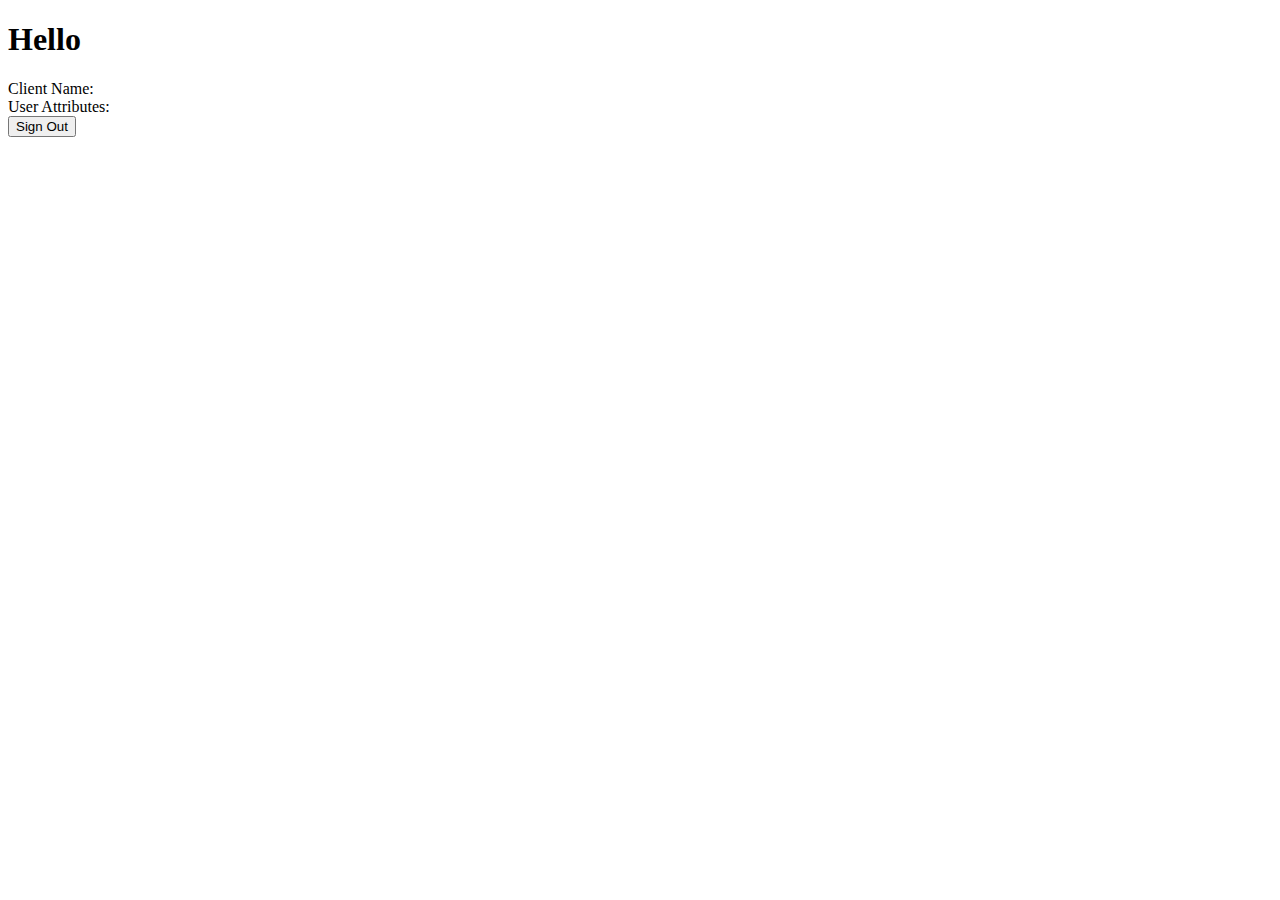
<file: src/main/resources/templates/hello.html>
<!DOCTYPE html>
<html xmlns="http://www.w3.org/1999/xhtml" xmlns:th="https://www.thymeleaf.org">
<head>
    <title>Hello World!</title>
</head>
<body>
<h1 th:inline="text">Hello <span th:text="${userName}"></span></h1>
<div>Client Name: <span th:text="${clientName}"></span></div>
<div>User Attributes: <span th:text="${userAttributes}"></span></div>
<form th:action="@{/logout}" method="post">
    <input type="submit" value="Sign Out"/>
</form>
</body>
</html>
</file>
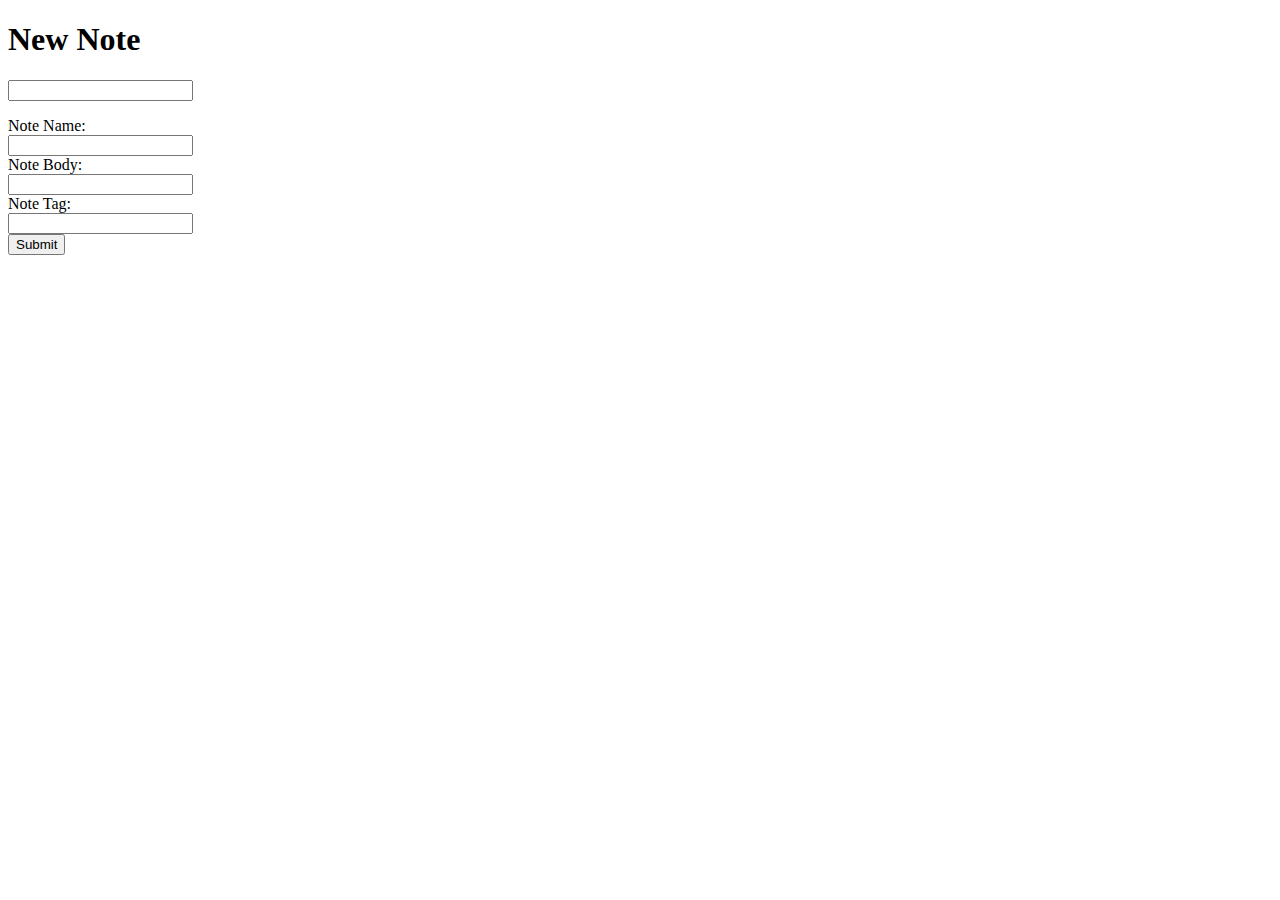
<file: src/main/resources/templates/Note.html>
<!DOCTYPE html>
<html lang="en" xmlns:th="http://www.thymeleaf.org">
<head th:replace="fragments :: head">
    <title>New Note</title>
</head>

<nav th:replace="fragments :: navbar"></nav>

<h1>New Note</h1>
<form action="#" th:action="@{/note}" th:object="${note}" method="post">
    <p id="id" th:if="${note.id != null}"><input type="text" th:field="*{id}"/></p>
    <div class="form-group row">
        <label for="notename" class="col-sm-2 col-form-label">Note Name:</label>
        <div class="form-group mb-2">
     <input type="text" class="form-control" id="notename" th:field="*{name}" />
        </div>
    </div>
    <div class="form-group row">
        <label for="notebody" class="col-sm-2 col-form-label">Note Body:</label>
        <div class="form-group mb-2">
            <input type="text" class="form-control" id="notebody" th:field="*{body}" />
        </div>
    </div>
    <div class="form-group row">
        <label for="notetag" class="col-sm-2 col-form-label">Note Tag:</label>
        <div class="form-group mb-2">
            <input type="text" class="form-control" id="notetag" th:field="*{tag}" />
        </div>
    </div>
    <button class="btn btn-info" type="submit" value="submit">Submit</button>
</form>
</body>
</html>
</file>
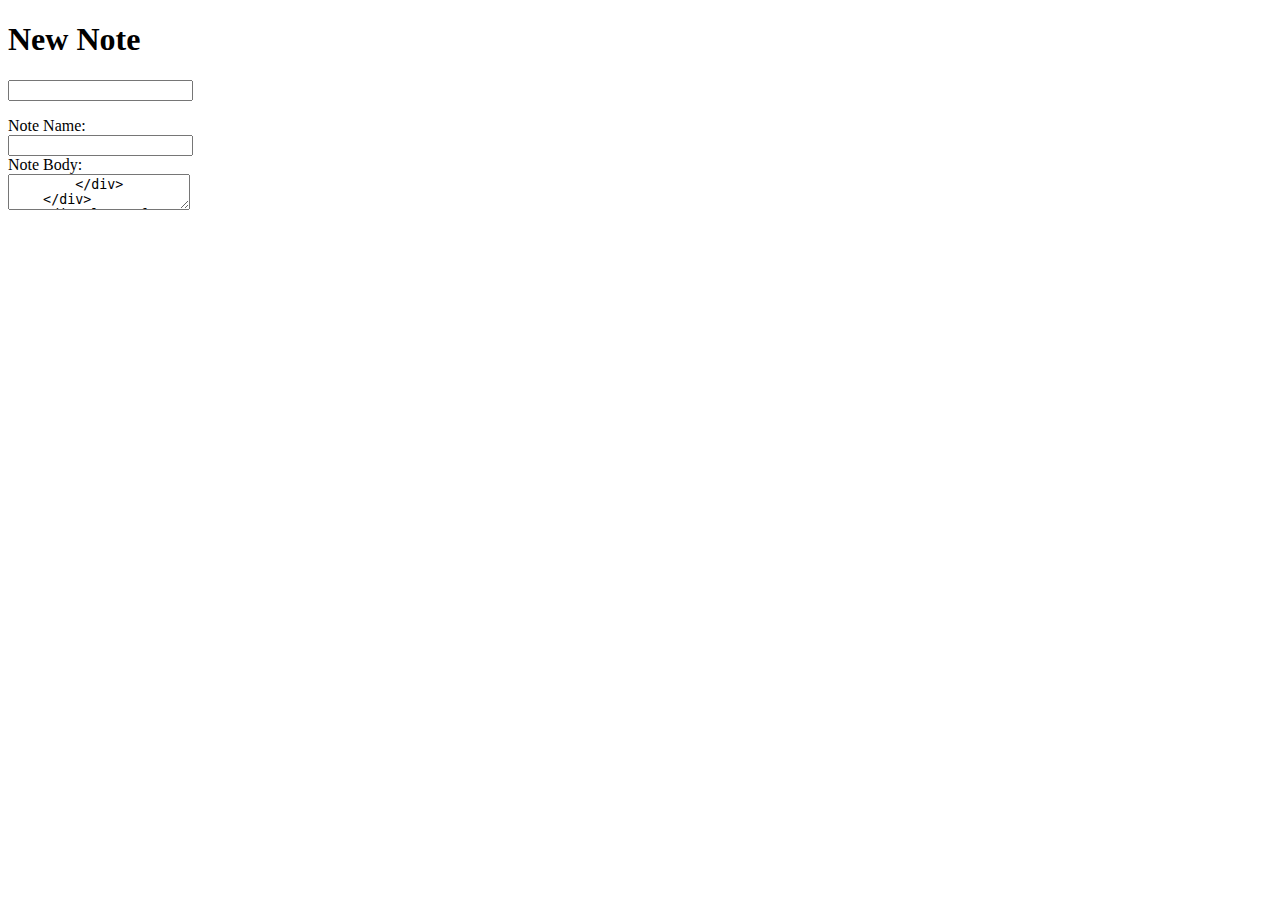
<file: src/main/resources/templates/note.html>
<!DOCTYPE html>
<html lang="en" xmlns:th="http://www.thymeleaf.org">
<head th:replace="fragments :: head">
    <title>New Note</title>
</head>

<nav th:replace="fragments :: navbar"></nav>

<h1>New Note</h1>
<form action="#" th:action="@{/note}" th:object="${note}" method="post">
    <p id="id" th:if="${note.id != null}"><input type="text" th:field="*{id}"/></p>
    <div class="form-group row">
        <label for="notename" class="col-sm-2 col-form-label">Note Name:</label>
        <div class="form-group mb-2">
     <input type="text" class="form-control" id="notename" th:field="*{name}" />
        </div>
    </div>
    <div class="form-group row">
        <label for="notebody" class="col-sm-2 col-form-label">Note Body:</label>
        <div class="form-group mb-2">
            <textarea type="text" class="form-control" id="notebody" th:field="*{body}" />
        </div>
    </div>
    <div class="form-group row">
        <label for="notetag" class="col-sm-2 col-form-label">Note Tag:</label>
        <div class="form-group mb-2">
            <input type="text" class="form-control" id="notetag" th:field="*{tag}" />
        </div>
    </div>
    <button class="btn btn-info" type="submit" value="submit">Submit</button>
</form>
</body>
</html>
</file>
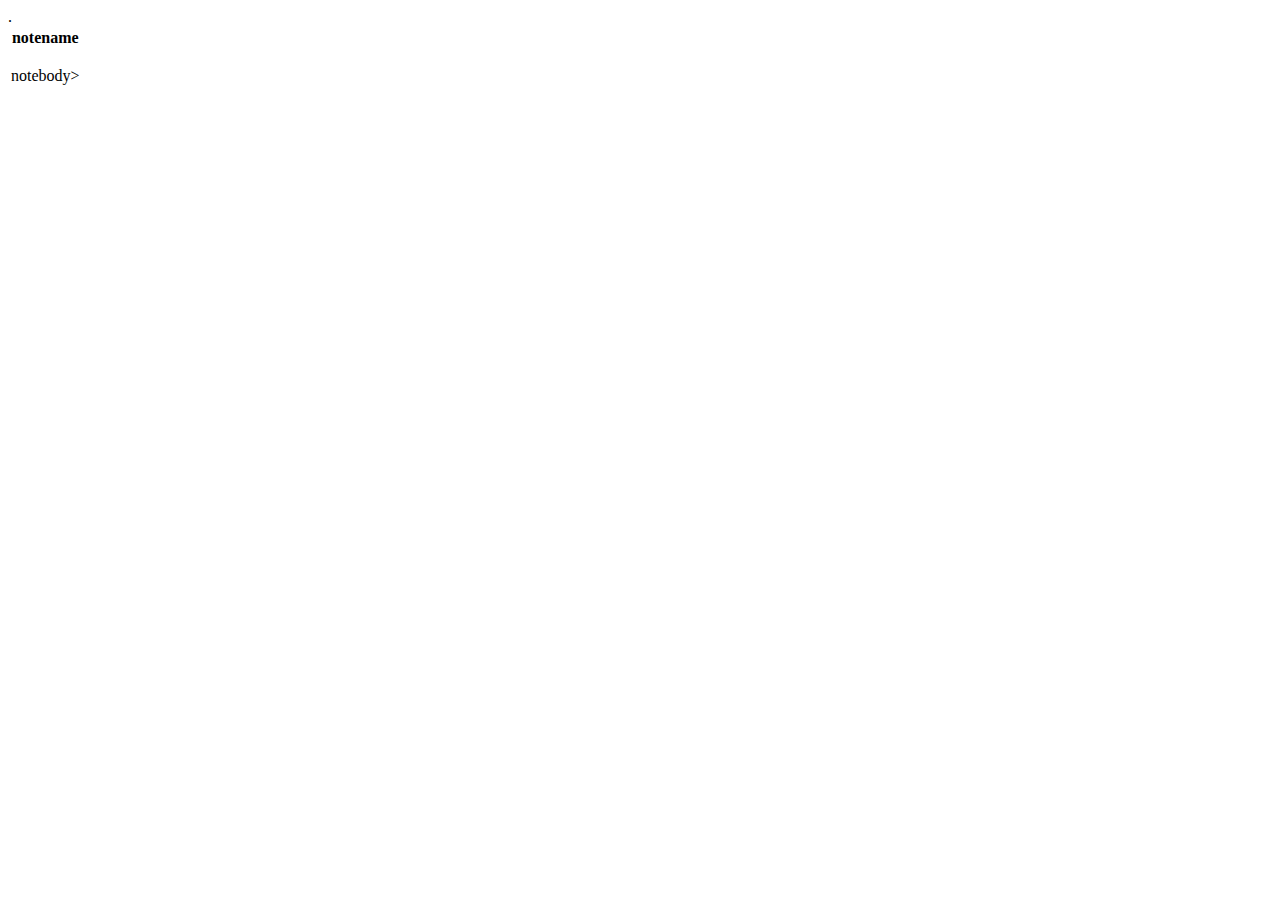
<file: src/main/resources/templates/notebody.html>
<!DOCTYPE html>
<html lang="en" xmlns:th="http://www.thymeleaf.org">
<head th:replace="fragments :: head">
    <title>New Pet</title>
</head>

<nav th:replace="fragments :: navbar"></nav>
<body>
<table class = "table table-striped table-bordered table-secondary">
    <thead>
    <th th:text="${note.name}">notename</th>
    <th th:text="'tag: ' + ${note.tag} "></th>

    </thead>
    <tbody>
    .<td>
        <p th:text="${note.body}">notebody> </p>


        </td>
    </tr>
    </tbody>
</table>

</body>
</html>
</file>
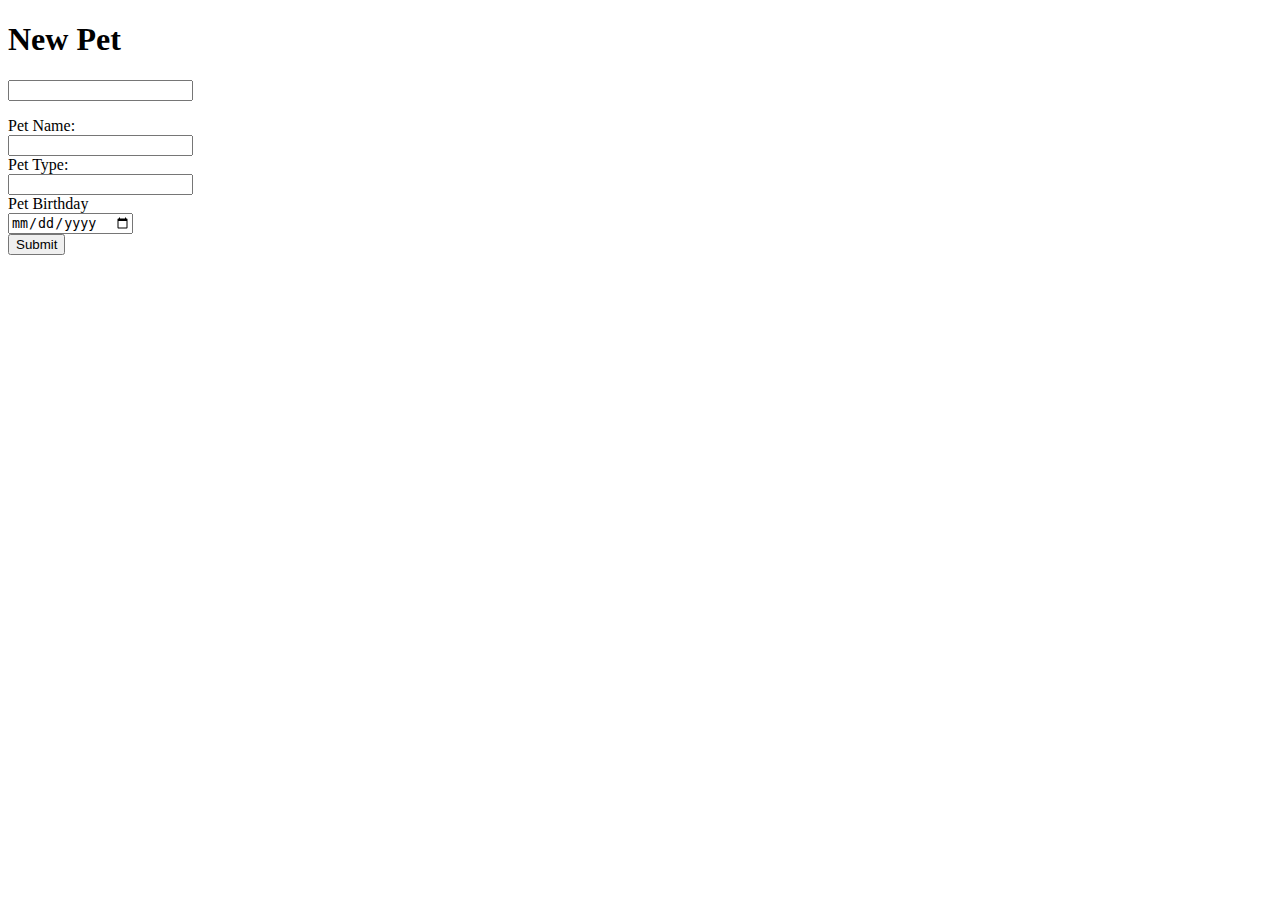
<file: src/main/resources/templates/Pet.html>
<!DOCTYPE html>
<html lang="en" xmlns:th="http://www.thymeleaf.org">
<head th:replace="fragments :: head">
    <title>New Pet</title>
</head>

<nav th:replace="fragments :: navbar"></nav>

<h1>New Pet</h1>
<form action="#" th:action="@{/pet}" th:object="${pet}" method="post">
    <p id="id" th:if="${pet.id != null}"><input type="text" th:field="*{id}"/></p>
    <div class="form-group row">
        <label for="petname" class="col-sm-2 col-form-label">Pet Name:</label>
        <div class="form-group mb-2">
            <input type="text" class="form-control" id="petname" th:field="*{name}" />
        </div>
    </div>
    <div class="form-group row">
        <label for="pettype" class="col-sm-2 col-form-label">Pet Type:</label>
        <div class="form-group mb-2">
            <input type="text" class="form-control" id="pettype" th:field="*{type}" />
        </div>
    </div>
    <div class="form-group row">
        <label for="petbirthday" class="col-sm-2 col-form-label">Pet Birthday</label>
        <div class="form-group mb-2">
            <input type="date" class="form-control" id="petbirthday" th:field="*{birthday}" />
        </div>

    </div>
    <button class="btn btn-info" type="submit" value="submit">Submit</button>
</form>
</body>
</html>
</file>
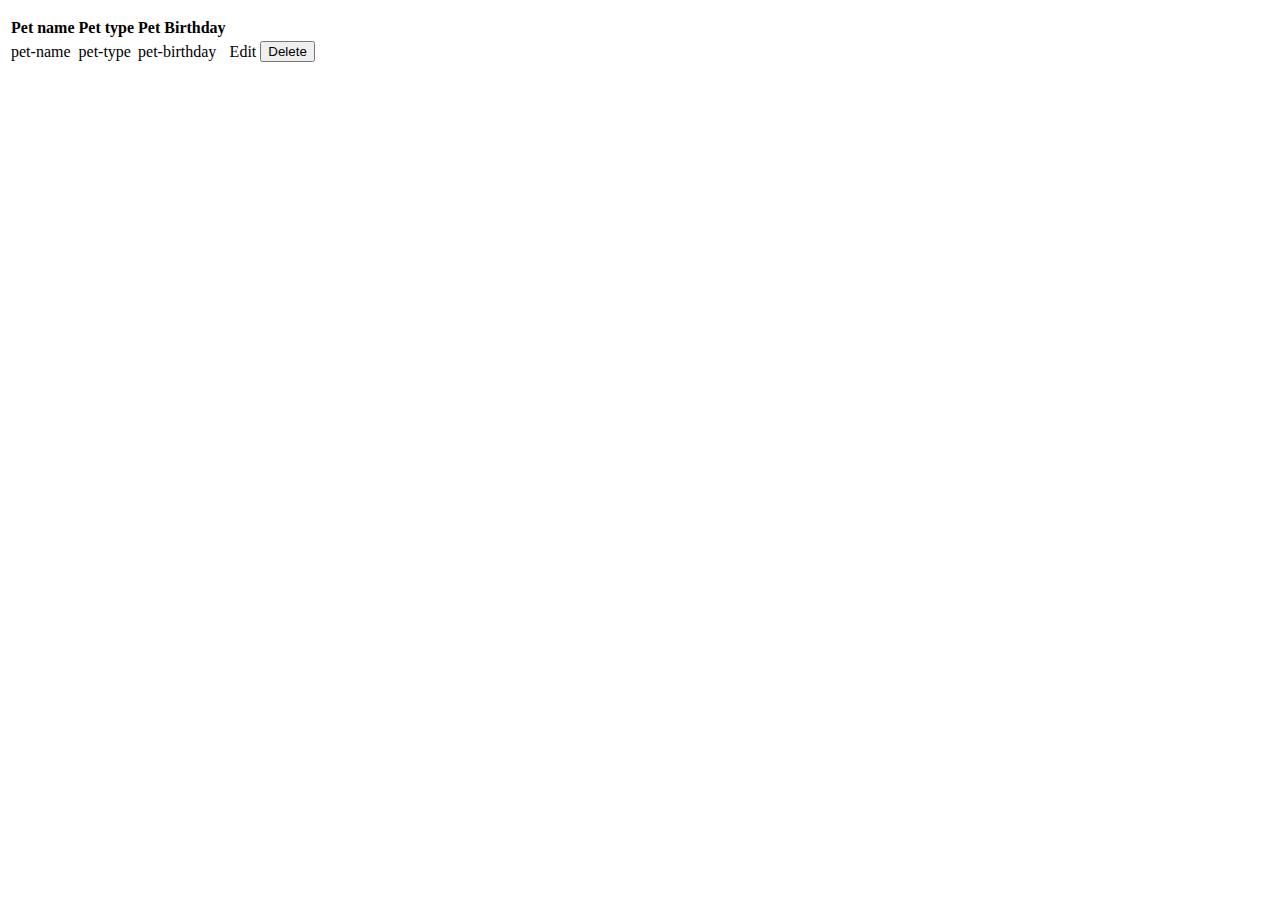
<file: src/main/resources/templates/Pets.html>
<!DOCTYPE html>
<html lang="en" xmlns:th="http://www.thymeleaf.org">
<head th:replace="fragments :: head">
    <title>Pets</title>
</head>

<nav th:replace="fragments :: navbar"></nav>
<body>
<p th:if="${pet != null}" th:text="'Added: ' + ${pet.name}"></p>
<p th:if="${deleted != null}" th:text="'Pet Deleted: ' + ${deleted}"></p>

<table class="table table-striped table-bordered table-secondary" >
    <thead>
    <tr>
        <th>Pet name</th>
        <th>Pet type</th>
        <th>Pet Birthday</th>
        <th></th>
        <th></th>
    </tr>
    </thead>
    <tbody>
    <tr th:each="pet : ${pets}">
        <td th:text="${pet.name}">pet-name</td>
        <td th:text="${pet.type}">pet-type</td>
        <td th:text="${pet.birthday}">pet-birthday</td>
        <td>
            <a class="btn btn-warning" th:href="@{/pet(id=${pet.id})}" role="button">Edit</a>
        </td>
        <td>
            <form th:method="delete" th:action="@{/pet(id=${pet.id})}">
                <button class="btn btn-danger" type="submit">Delete</button>
            </form>
        </td>

    </tr>
    </tbody>
</table>
</body>
</html>
</file>
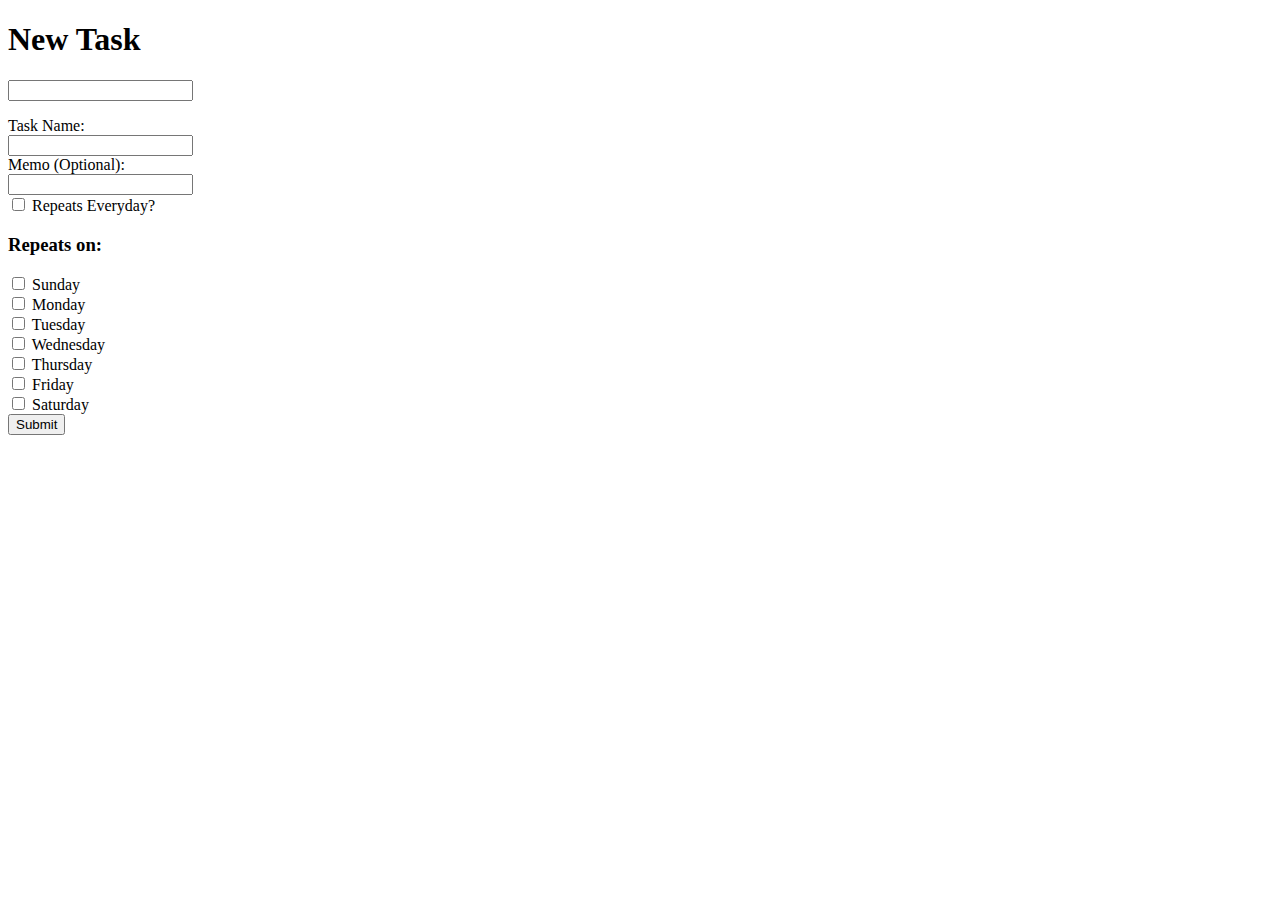
<file: src/main/resources/templates/task.html>
<!DOCTYPE html>
<html lang="en" xmlns:th="http://www.thymeleaf.org">
<head th:replace="fragments :: head">
    <title>New Task</title>
</head>

<nav th:replace="fragments :: navbar"></nav>
<h1>New Task</h1>
<form action="#" th:action="@{/task}" th:object="${task}" method="post">
    <p id="id" th:if="${task.id != null}"><input type="text" th:field="*{id}"/></p>
    <div class="form-group row">
        <label for="taskname" class="col-sm-2 col-form-label">Task Name:</label>
        <div class="form-group mb-2">
            <input type="text" class="form-control" id="taskname" th:field="*{taskname}" />
        </div>
    </div>
    <div class="form-group row">
        <label for="taskmemo" class="col-sm-2 col-form-label">Memo (Optional):</label>
        <div class="form-group mb-2">
            <input type="text" class="form-control" id="taskmemo" th:field="*{memo}" />
        </div>
    </div>
    <div class="form-check">
        <input class="form-check-input" type="checkbox" value="checked" id="defaultCheck1" th:field="*{iseverday}" >
        <label class="form-check-label" for="defaultCheck1">
            Repeats Everyday?
        </label>
    </div>
    <h3>Repeats on:</h3>
    <div class="form-check form-check-inline">
    <input class="form-check-input" type="checkbox" id="inlineCheckbox1"  th:field="*{repeatsSunday}">
    <label class="form-check-label" for="inlineCheckbox1">Sunday</label>
</div>
    <div class="form-check form-check-inline">
        <input class="form-check-input" type="checkbox" id="inlineCheckbox2" th:field="*{repeatsMonday}">
        <label class="form-check-label" for="inlineCheckbox2">Monday</label>
    </div>
    <div class="form-check form-check-inline">
        <input class="form-check-input" type="checkbox" id="inlineCheckbox3"  th:field="*{repeatsTuesday}">
        <label class="form-check-label" for="inlineCheckbox1">Tuesday</label>
    </div>
    <div class="form-check form-check-inline">
        <input class="form-check-input" type="checkbox" id="inlineCheckbox4" th:field="*{repeatsWednesday}">
        <label class="form-check-label" for="inlineCheckbox2">Wednesday</label>
    </div>
    <div class="form-check form-check-inline">
        <input class="form-check-input" type="checkbox" id="inlineCheckbox5"  th:field="*{repeatsThursday}">
        <label class="form-check-label" for="inlineCheckbox1">Thursday</label>
    </div>
    <div class="form-check form-check-inline">
        <input class="form-check-input" type="checkbox" id="inlineCheckbox6" th:field="*{repeatsFriday}">
        <label class="form-check-label" for="inlineCheckbox2">Friday</label>
    </div>
    <div class="form-check form-check-inline">
        <input class="form-check-input" type="checkbox" id="inlineCheckbox7"  th:field="*{repeatsSaturday}">
        <label class="form-check-label" for="inlineCheckbox1">Saturday</label>
    </div>
    <button class="btn btn-info" type="submit" value="submit">Submit</button>
</form>
</body>
</html>
</file>
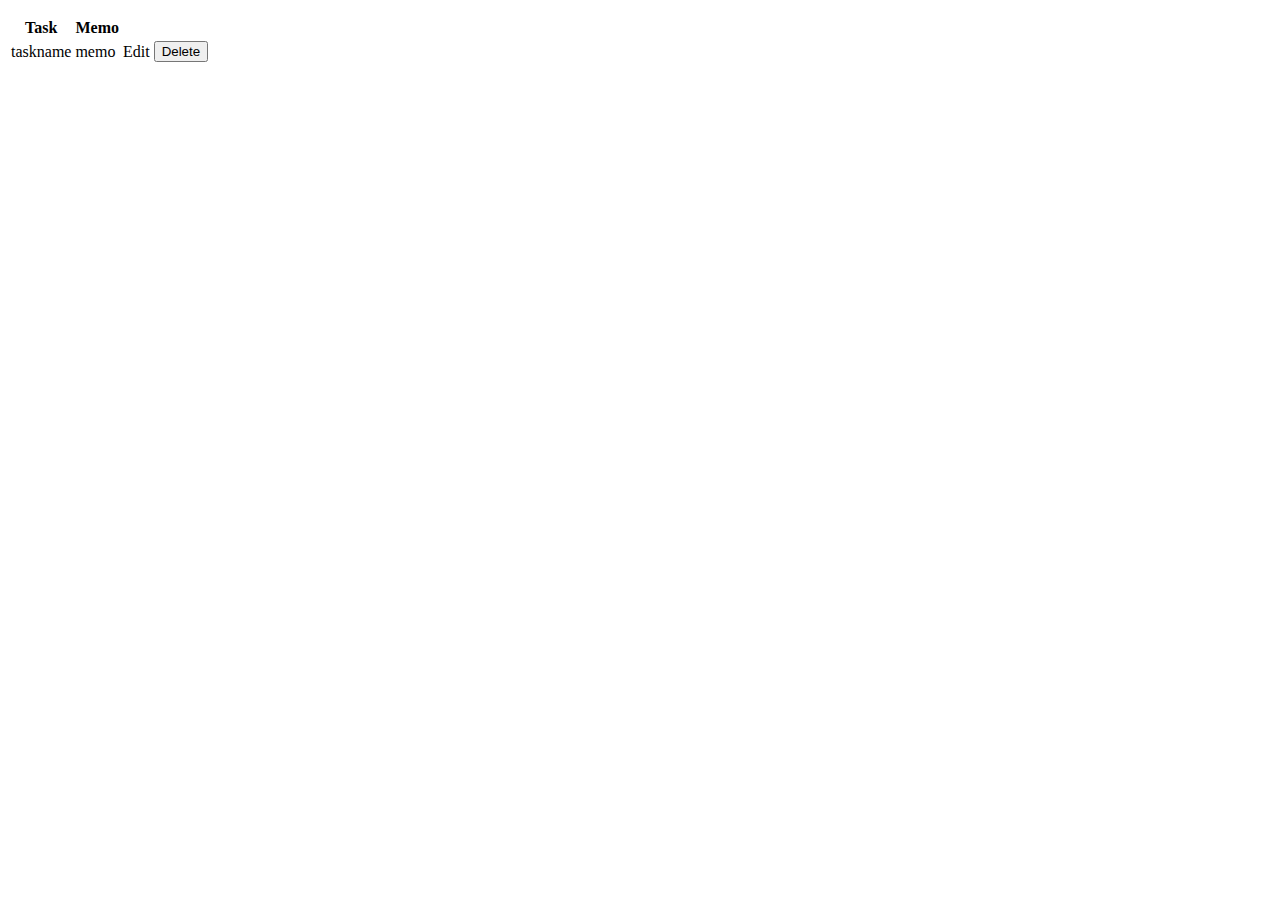
<file: src/main/resources/templates/tasks.html>
<!DOCTYPE html>
<html lang="en" xmlns:th="http://www.thymeleaf.org">
<head th:replace="fragments :: head">
    <title>Tasks</title>
</head>

<nav th:replace="fragments :: navbar"></nav>
<body>
<p th:if="${task != null}" th:text="'Added: ' + ${task.taskname}"></p>
<p th:if="${deleted != null}" th:text="'Task Deleted: ' + ${deleted}"></p>


<table class="table table-striped table-bordered table-secondary">
    <thead>
    <tr>
        <th>Task</th>
        <th>Memo</th>
        <th></th>
        <th></th>
    </tr>
    </thead>
    <tbody>
    <tr th:each="task : ${tasks}">
        <td th:text="${task.taskname}">taskname</td>
        <td th:text="${task.memo}">memo</td>
        <td>
            <a class="btn btn-warning" th:href="@{/task(id=${task.id})}" role="button">Edit</a>
        </td>
        <td>
            <form th:method="delete" th:action="@{/task(id=${task.id})}">
                <button class="btn btn-danger" type="submit">Delete</button>
            </form>
        </td>
    </tr>
    </tbody>
</table>
</body>
</html>
</file>
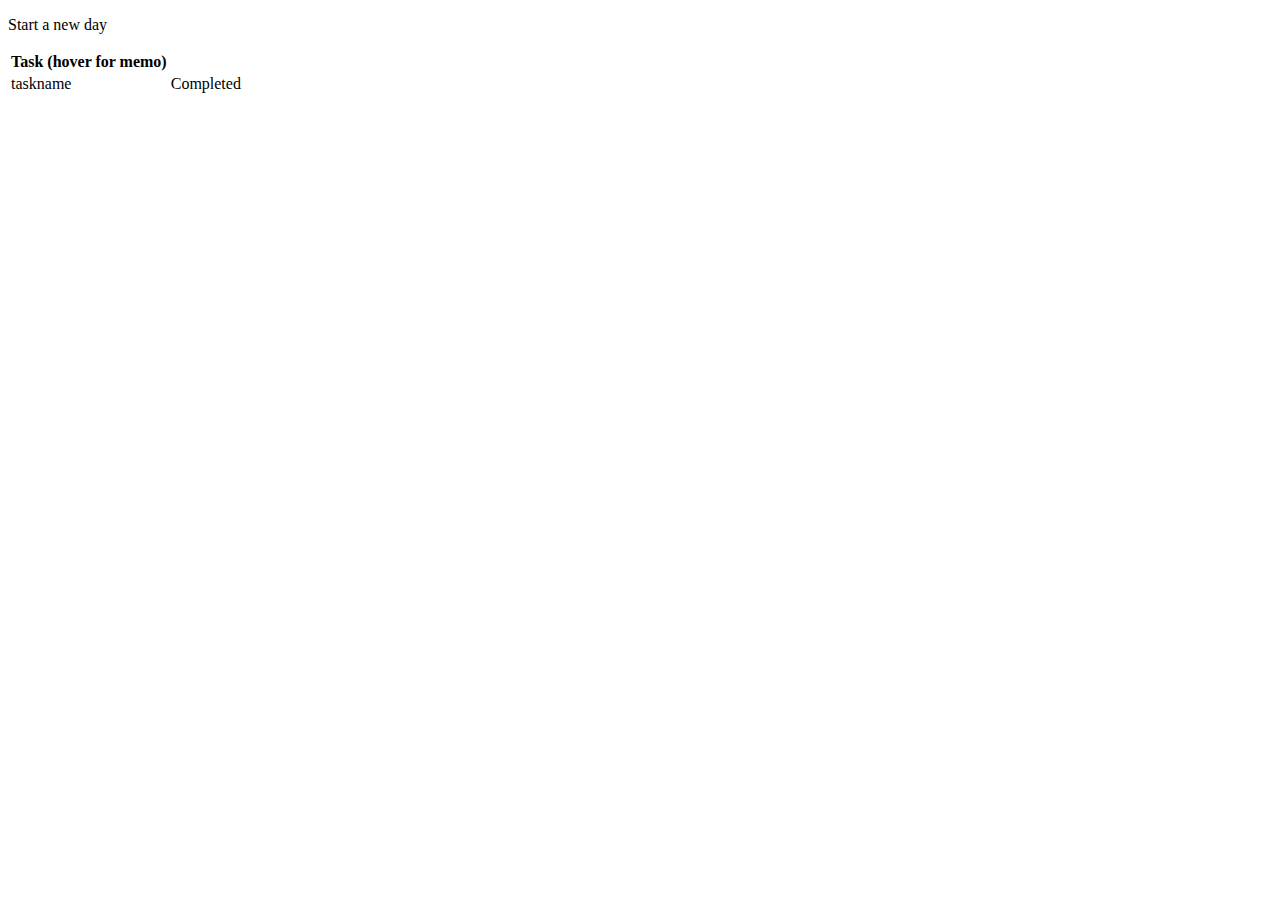
<file: src/main/resources/templates/todaystasks.html>
<!DOCTYPE html>
<html lang="en" xmlns:th="http://www.thymeleaf.org">
<head th:replace="fragments :: head">
    <title>Tasks</title>
</head>

<nav th:replace="fragments :: navbar"></nav>
<body>
<div>
    <p></p>
<a class="btn btn-warning" th:href="@{/newday}" role="button">Start a new day</a>
    <p></p>
</div>
<table class="table table-striped table-bordered table-secondary">
    <thead>
    <tr>
        <th>Task (hover for memo)</th>
        <th></th>

    </tr>
    </thead>
    <tbody>
    <tr th:each="task : ${tasks}">
        <td th:text="${task.taskname}" data-toggle="tooltip" data-placement="top" th:attr="title=${task.memo}">taskname</td>
        <td>
            <a class="btn btn-success" th:href="@{/completed(id=${task.id})}" role="button">Completed</a>
        </td>
    </tr>
    </tbody>
</table>
</body>
</html>
</file>
